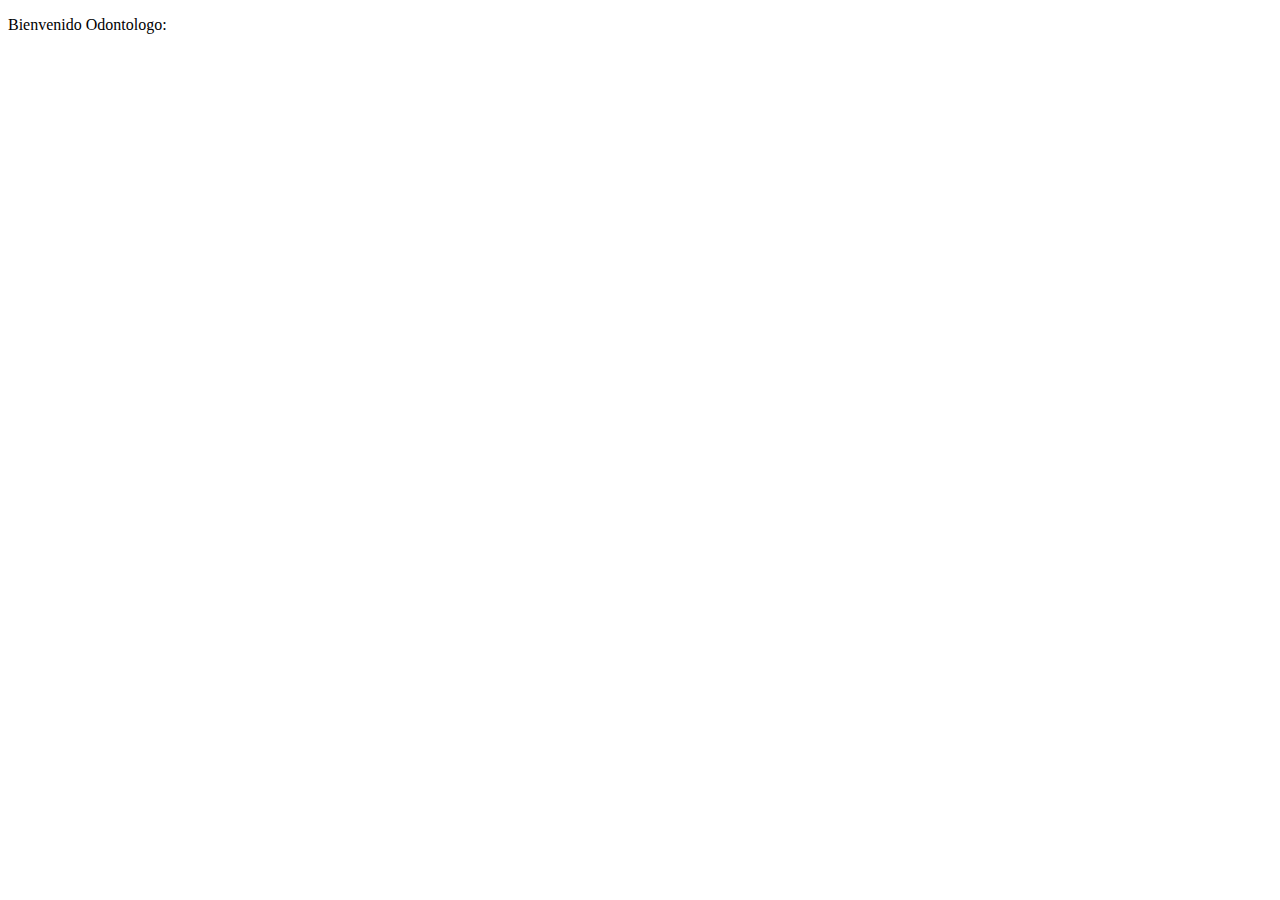
<file: src/main/resources/templates/index.html>
<!DOCTYPE html>
<html lang="en" xmlns:th="http://www.thymeleaf.org">

<head>
    <meta charset="UTF-8">
    <title>Odontologos</title>
</head>

<body>
    <p>Bienvenido Odontologo: <span th:text="${nombre}"></span></p>
    <p><span th:text="${apellido}"></span></p>
    <p><span th:text="${matricula}"></span></p>
</body>

</html>
</file>
